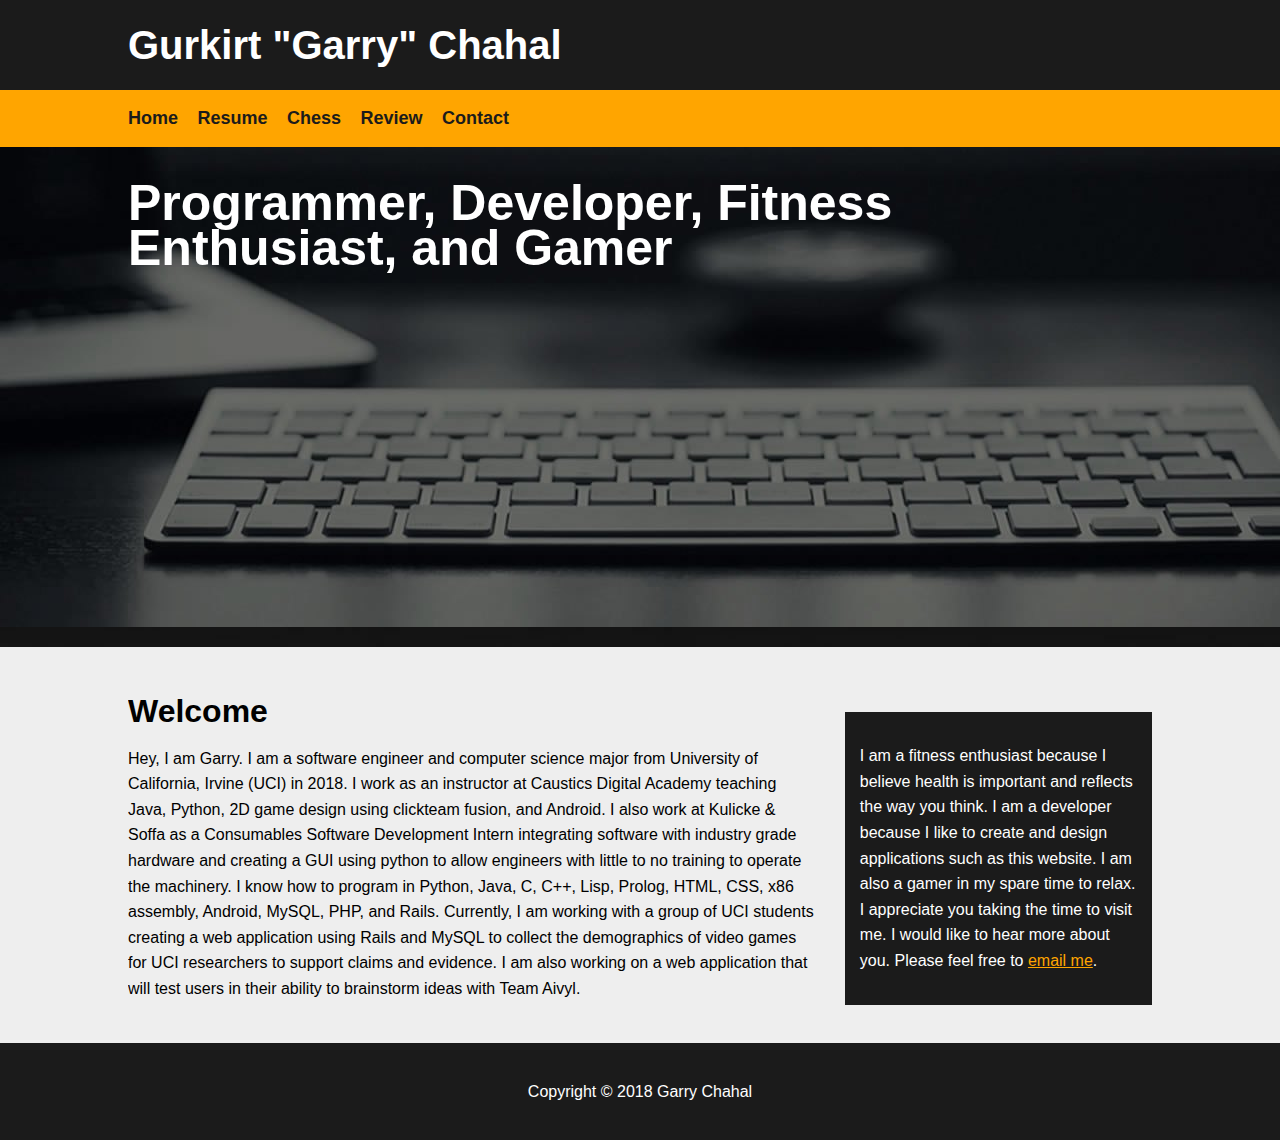
<file: index.html>
<!DOCTYPE html>
<html>
<head>
	<title>garrysc</title>
	<link rel="stylesheet" type="text/css" href="css/style.css">
</head>
<body>
	<script src="navbar.js"></script>

	<section id="showcase">
		<div class="container">
			<h1>Programmer, Developer, Fitness Enthusiast, and Gamer</h1>
		</div>
	</section>

	<div class="container">
		<section id="main">
			<h1>Welcome</h1>
			<p>Hey, I am Garry. I am a software engineer and computer science major from University of California, Irvine (UCI) in 2018. I work as an instructor at Caustics Digital Academy teaching Java, Python, 2D game design using clickteam fusion, and Android. I also work at Kulicke &amp; Soffa as a Consumables Software Development Intern integrating software with industry grade hardware and creating a GUI using python to allow engineers with little to no training to operate the machinery. I know how to program in Python, Java, C, C++, Lisp, Prolog, HTML, CSS, x86 assembly, Android, MySQL, PHP, and Rails. Currently, I am working with a group of UCI students creating a web application using Rails and MySQL to collect the demographics of video games for UCI researchers to support claims and evidence. I am also working on a web application that will test users in their ability to brainstorm ideas with Team Aivyl.</p>
		</section>

		<aside id="sidebar">
			<p>I am a fitness enthusiast because I believe health is important and reflects the way you think. I am a developer because I like to create and design applications such as this website. I am also a gamer in my spare time to relax. I appreciate you taking the time to visit me. I would like to hear more about you. Please feel free to <a href="contact.html">email me</a>.</p>	
		</aside>
	</div>

	<script src="footer.js"></script>

</body>
</html>
</file>
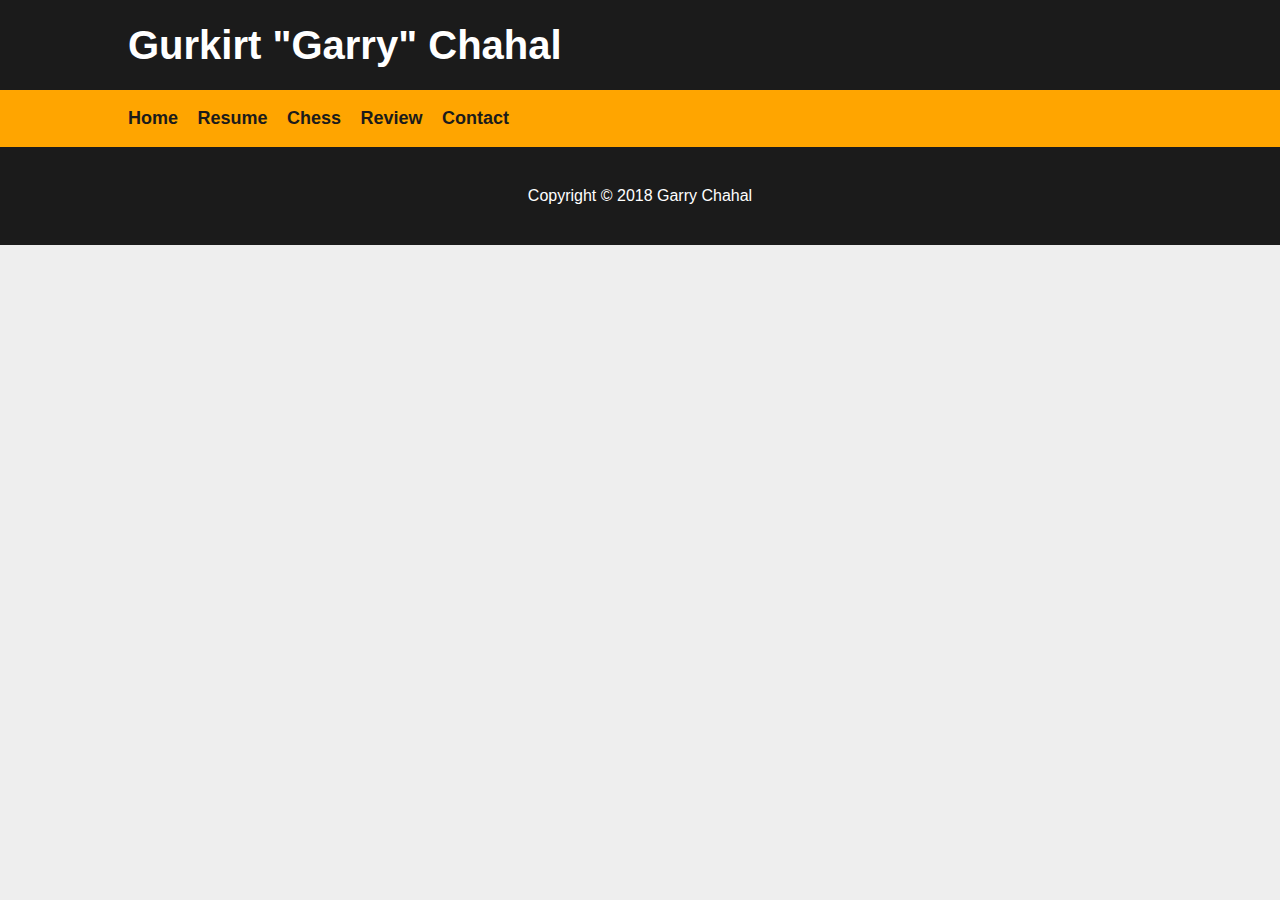
<file: resume.html>
<!DOCTYPE html>
<html>
<head>
	<title>garrysc</title>
	<link rel="stylesheet" type="text/css" href="css/style.css">
</head>
<body>
	<script src="navbar.js"></script>
	<script src="footer.js"></script>
</body>
</html>
</file>
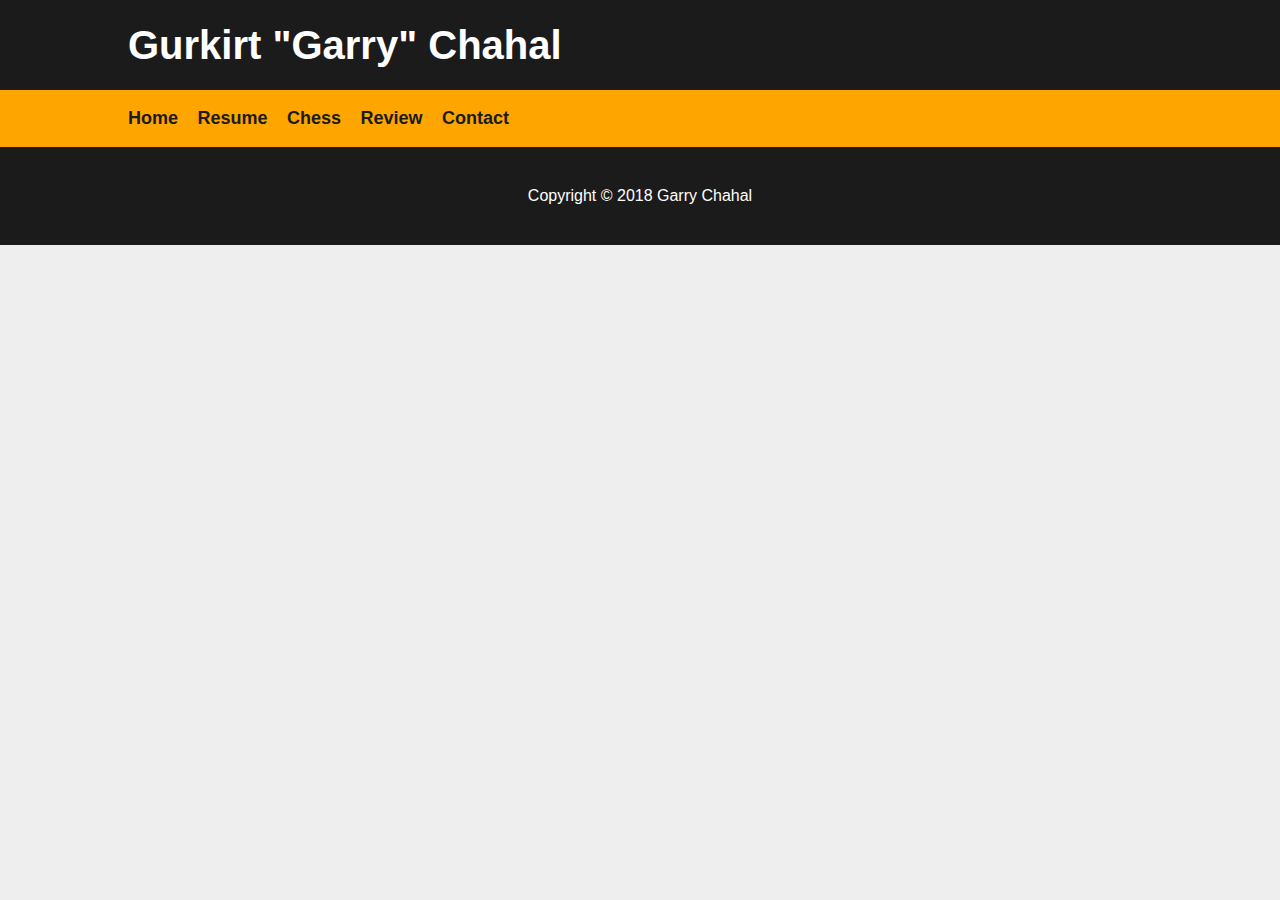
<file: review.html>
<!DOCTYPE html>
<html>
<head>
	<title>garrysc</title>
	<link rel="stylesheet" type="text/css" href="css/style.css">
	<link href="https://stackpath.bootstrapcdn.com/font-awesome/4.7.0/css/font-awesome.min.css" rel="stylesheet">
</head>
<body>
	<script src="navbar.js"></script>

	<div class="star-rating">
		<input type="radio" name="star" id="star1">
			<label for="star1"></label>
		<input type="radio" name="star" id="star2">
			<label for="star2"></label>
		<input type="radio" name="star" id="star3">
			<label for="star3"></label>
		<input type="radio" name="star" id="star4">
			<label for="star4"></label>
		<input type="radio" name="star" id="star5">
			<label for="star5"></label>
	</div>

	<script src="footer.js"></script>
</body>
</html>
</file>
<file: css/style.css>
:root {
	--header-text-color: #ffffff;
	--main-background-color: #1b1b1b;
	--body-text-color: #ffffff;
	--body-background-color: #eeeeee;
	--navbar-color: #ffa500;
	--link-color: #1b1b1b;
	--main-text-color: #000000;
}

body {
	background-color: var(--body-background-color);
	color: var(--body-text-color);
	font-family: sans-serif;
	font-size:16px;
	line-height: 1.6em;
	margin: 0;
}

#main-header {
	background-color: var(--main-background-color);
	color: var(--header-text-color);
	font-size: 20px;
	line-height: 1.8em;
}

.container {
	width:80%;
	margin:auto;
	overflow: hidden;
}

.star-rating{
	transform: translate(50%, 50%) rotateY(180deg);
	position: absolute;
	display: flex;
}

.star-rating input {
	display: none;
}

.star-rating label {
	display: block;
	cursor: pointer;
	width: 50px;
	font-size: 50px;
}

.star-rating label:before {
	content: '\f005';
	font-family: fontAwesome;
	position: relative;
	display: block;
	color: var(--main-background-color);
	font-size: 50px;
}

.star-rating label:after {
	content: '\f005';
	font-family: fontAwesome;
	position: absolute;
	color: var(--navbar-color);
	transition: .5s;
	top: 0;
	opacity: 0;
	display: block;
	font-size: 50px;
	text-shadow: 0 2px 5px;
}

.star-rating label:hover:after,
.star-rating label:hover ~ label:after,
.star-rating input:checked ~ label:after{
	opacity: 1;
}

#navbar {
	background-color: var(--navbar-color);
}

#navbar ul {
	padding: 0px;
	list-style: none;
}

#navbar li {
	display: inline;
}

#navbar a {
	color: var(--link-color);
	text-decoration: none;
	font-size:18px;
	padding-right:15px;
}

#showcase {
	background-image: url(../assets/images/showcase.jpg);
	background-position: center -600px;
	height: 500px;
	width: 100%;
	min-height: 300px;
	margin-bottom: 30px;
	font-size:25px;
	line-height: 1.8em;
}

#review-showcase {
	background-image: url(../assets/images/reviewShowcase.jpg);
	height: 300px;
	width: 80%;
	min-height: 200px;
	margin-bottom: 30px;
	font-size: 25px;
	line-height: 1.8em;
}

#main {
	color: var(--main-text-color);
	width: 70%;
	float: left;
	padding-right: 30px;
	box-sizing: border-box;
	padding-bottom: 25px;
}

#sidebar {
	background-color: var(--main-background-color);
	width: 30%;
	float: right;
	box-sizing: border-box;
	padding:15px;
	margin-top: 35px;
}

#sidebar a:link {
	color: var(--navbar-color);
}

#sidebar a:visited {
	color: var(--navbar-color);
}

#main-footer {
	background: var(--main-background-color);
	color: var(--body-text-color);
	padding: 20px;
	text-align: center;
}

@media(max-width: 600px){
	#main{
		width:100%;
		float:none;
	}

	#sidebar{
		width:100%;
		float:none;
	}
}
</file>
